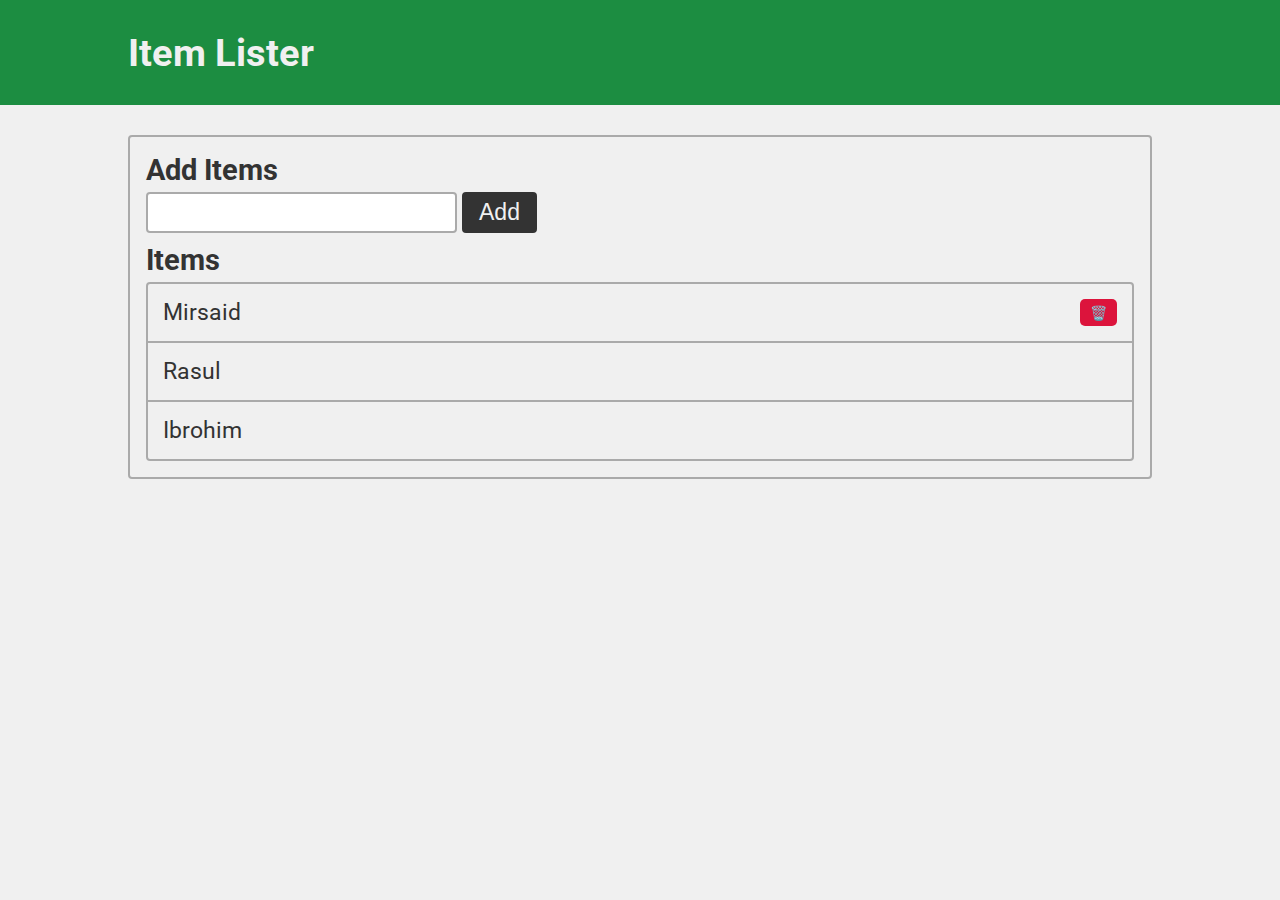
<file: todo-list/index.html>
<!DOCTYPE html>
<html lang="en">
    <head>
        <meta charset="UTF-8" />
        <meta http-equiv="X-UA-Compatible" content="IE=edge" />
        <meta name="viewport" content="width=device-width, initial-scale=1.0" />
        <title>Item Lister</title>
        <link rel="stylesheet" href="style.css" />
    </head>
    <body>
        <header class="header">
            <div class="wrapper header__wrapper">
                <h1 id="header-title" class="header__title">Item Lister</h1>
            </div>
        </header>
        <main class="main">
            <div class="wrapper main__wrapper">
                <div id="main" class="item-lister">
                    <h2 class="item-lister__title">Add Items</h2>
                    <form class="item-lister__form" id="form">
                        <input
                            type="text"
                            class="form__input"
                            id="item-input"
                            required
                        />
                        <input
                            type="submit"
                            class="btn"
                            id="submit-btn"
                            value="Add"
                        />
                    </form>
                    <h2 class="item-lister__title">Items</h2>
                    <ul id="items" class="list-group">
                        <li class="list-group-item">
                            Mirsaid
                            <button class="delete-btn">🗑️</button>
                        </li>
                        <li class="list-group-item">Rasul</li>
                        <li class="list-group-item">Ibrohim</li>
                    </ul>
                </div>
            </div>
        </main>

        <script src="script.js"></script>
    </body>
</html>
</file>
<file: todo-list/style.css>
@import url("https://fonts.googleapis.com/css2?family=Roboto:wght@400;700&display=swap");

* {
    margin: 0;
    padding: 0;
    box-sizing: border-box;
}

body {
    font-family: "Roboto", sans-serif;
    font-size: 1.2em;
    background-color: #f0f0f0;
    color: #333;
}

.wrapper {
    max-width: 1024px;
    width: calc(100vw - 120px);
    margin: 0 auto;
}

.header {
    background-color: #1c8d41;
    color: #f0f0f0;
    padding: 30px 0;
}

.main__wrapper {
    padding: 30px 0;
}

.item-lister {
    border: 2px solid #aaa;
    border-radius: 4px;
    padding: 16px;
}

.item-lister__title {
    margin-bottom: 5px;
}

.item-lister__form {
    margin-bottom: 10px;
}

.form__input {
    border: 2px solid #aaa;
    border-radius: 4px;
    padding: 5px;
    font-size: 1.2em;
}

.btn {
    padding: 5px 15px;
    background-color: #333;
    color: #f0f0f0;
    font-size: 1.2em;
    border: 2px solid #333;
    border-radius: 4px;
    cursor: pointer;
}

.btn:active {
    scale: 0.95;
}

.delete-btn {
    font-size: 14px;
    background-color: crimson;
    border: none;
    padding: 5px 10px;
    border-radius: 5px;
    cursor: pointer;
}
.delete-btn:hover {
    filter: brightness(120%);
}
.delete-btn:active {
    scale: .97;
}
.list-group {
    list-style: none;
    font-size: 1.2em;
    border: 2px solid #aaa;
    background-color: #f0f0f0;
    border-radius: 4px;
}
.list-group-item {
    display: flex;
    justify-content: space-between;
    border-bottom: 2px solid #aaa;
    padding: 15px;
}

.list-group-item:hover {
    background-color: #1c8d41;
    color: #f0f0f0;
}

.list-group-item:last-child {
    border-bottom: none;
}
</file>
